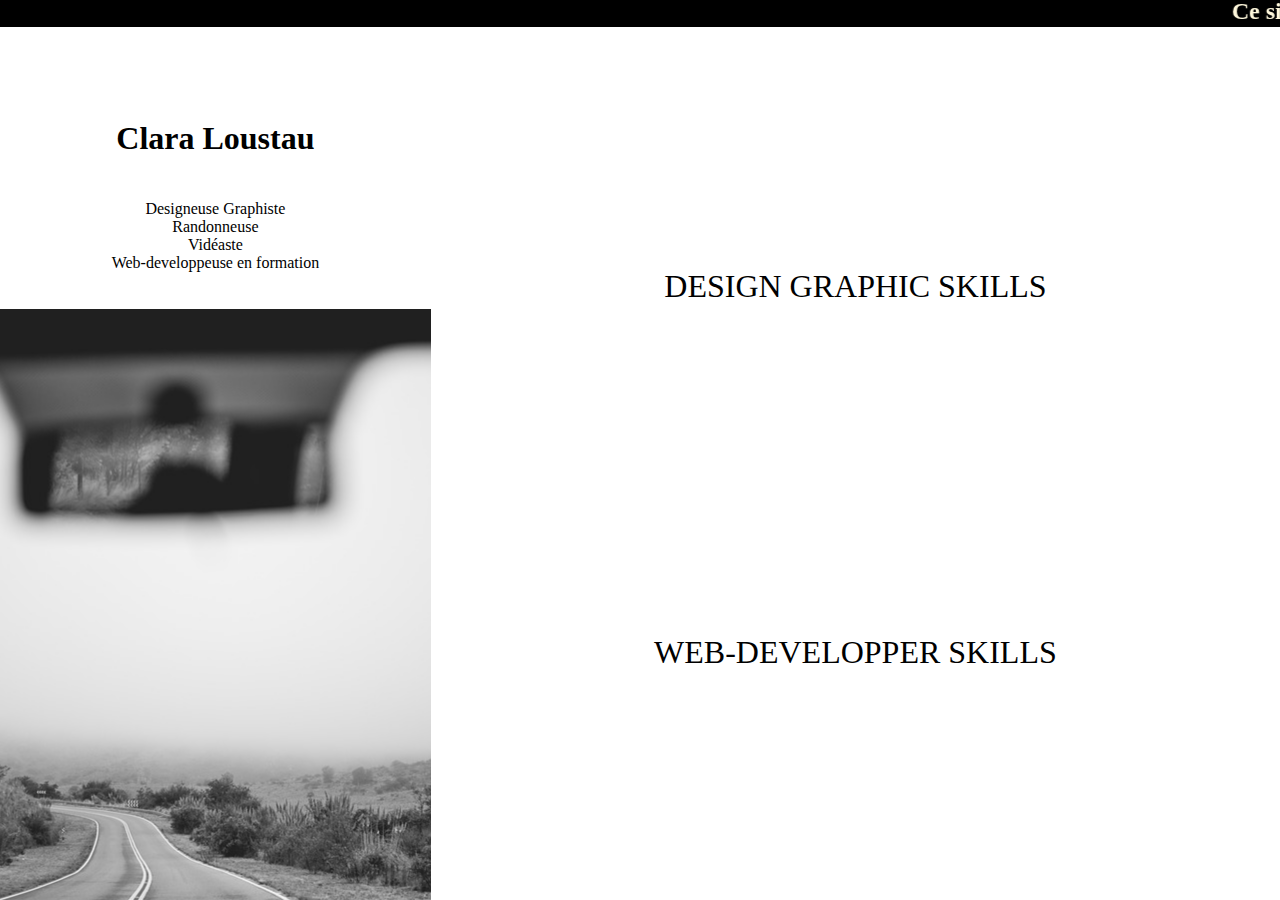
<file: index.html>
<!DOCTYPE html>
<html lang="fr">
  <head>
    <meta charset="UTF-8" />
    <meta name="viewport" content="width=device-width, initial-scale=1.0" />
    <link rel="stylesheet" href="accueil.css" />
    <link rel="stylesheet" href="fontello.css" />
    <title>Accueil</title>
  </head>
  <body>

    <div class="grid-container">
    <header>
        <h2><marquee>Ce site est le résultat à un exercice de ma formation à l'école Simplon. </marquee></h2>
    </header>
    <main>
<h1>Clara Loustau</h1>
<p>Designeuse Graphiste <br>
  Randonneuse <br>
  Vidéaste <br>
  Web-developpeuse en formation</p>
    </main>
    <section class="truc">
      <div class="dg"> <a href="#">DESIGN GRAPHIC SKILLS</a> </div>
    </section>
    <section class="bidule">
      <div class="wd"> <a href="./semestres.html">WEB-DEVELOPPER SKILLS</a> </div>
    </section>
    
    <section class="machin">
    </section>
  </div>
    
      
    </div>
 
  </body>
</html>
</file>
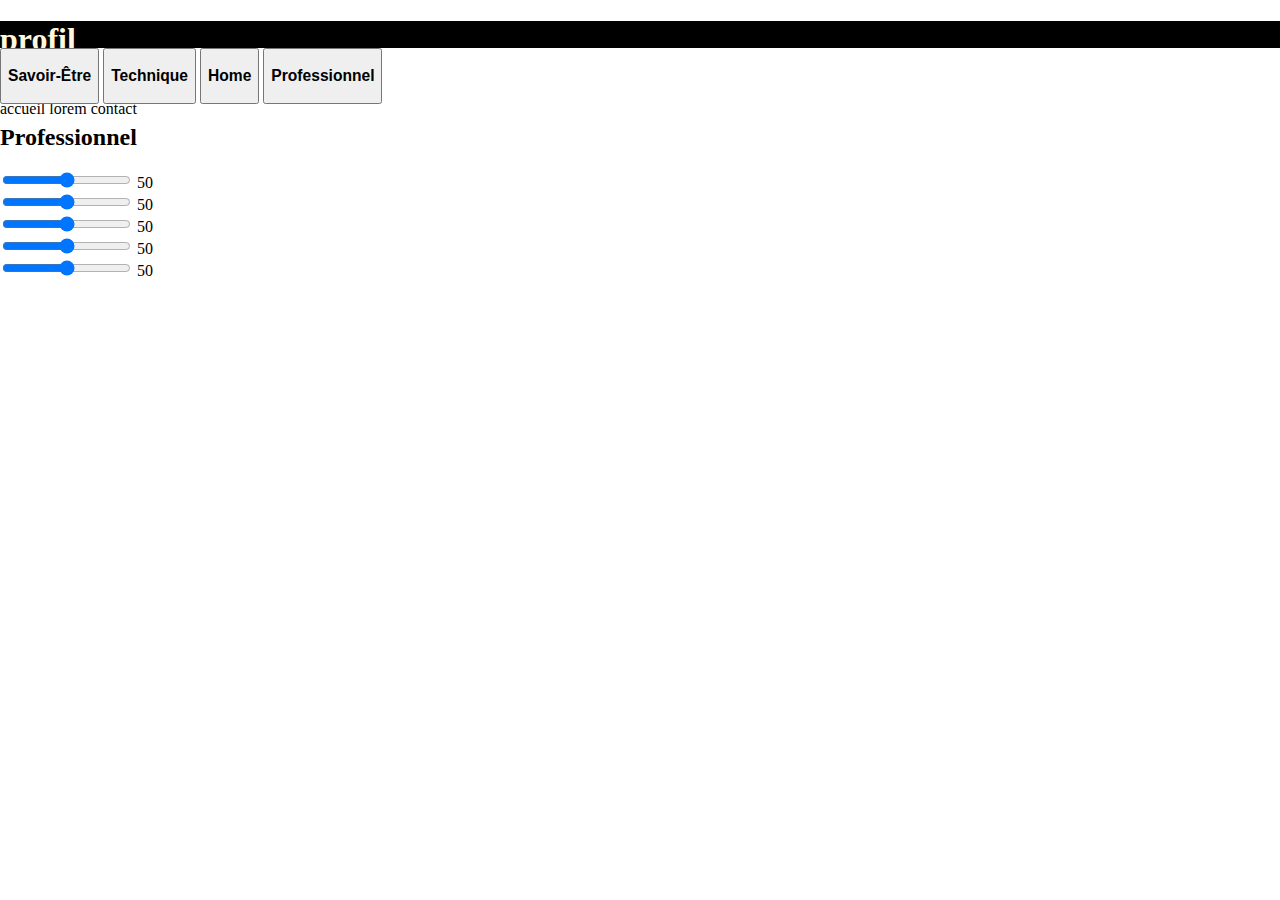
<file: professionnel.html>
<!DOCTYPE html>
<html lang="en">
  <head>
    <meta charset="UTF-8" />
    <meta name="viewport" content="width=device-width, initial-scale=1.0" />
    <link rel="stylesheet" href="accueil.css" />
    <link rel="stylesheet" href="fontello.css" />
    <title>Professionnel</title>
  </head>
  <body>
    <header>
      <div class="contenedor">
        <h1>profil</h1>
        <input type="checkbox" id="menu-bar" />
        <label class="icon-menu" for="menu-bar"></label>
        <nav class="menu">
          <a href="">accueil</a>
          <a href="">lorem</a>
          <a href="">contact</a>
        </nav>
      </div>
    </header>

    <button type="button" class="collapsible">
      <h3><a href="./savoir.html">Savoir-Être</a></h3>
    </button>

    <button type="button" class="collapsible">
      <h3><a href="./technique.html">Technique</a></h3>
    </button>

    <button type="button" class="collapsible_left">
      <h3><a href="index.html">Home</a></h3>
    </button>

    <button type="button" class="collapsible_left">
      <h3><a href="./professionnel.html">Professionnel</a></h3>
    </button>

    <div class="content">
 
      <h2>Professionnel</h2>


      <div class="range-wrap">
        <input type="range" class="range">
        <output class="bubble"></output>
      </div>

      <div class="range-wrap">
        <input type="range" class="range">
        <output class="bubble"></output>
      </div>

      <div class="range-wrap">
        <input type="range" class="range">
        <output class="bubble"></output>
      </div>

      <div class="range-wrap">  
        <input type="range" class="range">
        <output class="bubble"></output>
      </div>

      <div class="range-wrap">
        <input type="range" class="range">
        <output class="bubble"></output>
      </div>

    </div>

      <!-- <progress max="100" value="80"></progress> <br>

      <progress max="100" value="80"></progress> <br>

      <progress max="100" value="80"></progress> <br>

      <progress max="100" value="80"></progress> <br>
    </div> -->

    <script>const allRanges = document.querySelectorAll(".range-wrap");
      allRanges.forEach(wrap => {
        const range = wrap.querySelector(".range");
        const bubble = wrap.querySelector(".bubble");
      
        range.addEventListener("input", () => {
          setBubble(range, bubble);
        });
        setBubble(range, bubble);
      });
      
      function setBubble(range, bubble) {
        const val = range.value;
        const min = range.min ? range.min : 0;
        const max = range.max ? range.max : 100;
        const newVal = Number(((val - min) * 100) / (max - min));
        bubble.innerHTML = val;
      
        // Sorta magic numbers based on size of the native UI thumb
        bubble.style.left = `calc(${newVal}% + (${8 - newVal * 0.15}px))`;
      }
      </script>
  </body>
</html>
</file>
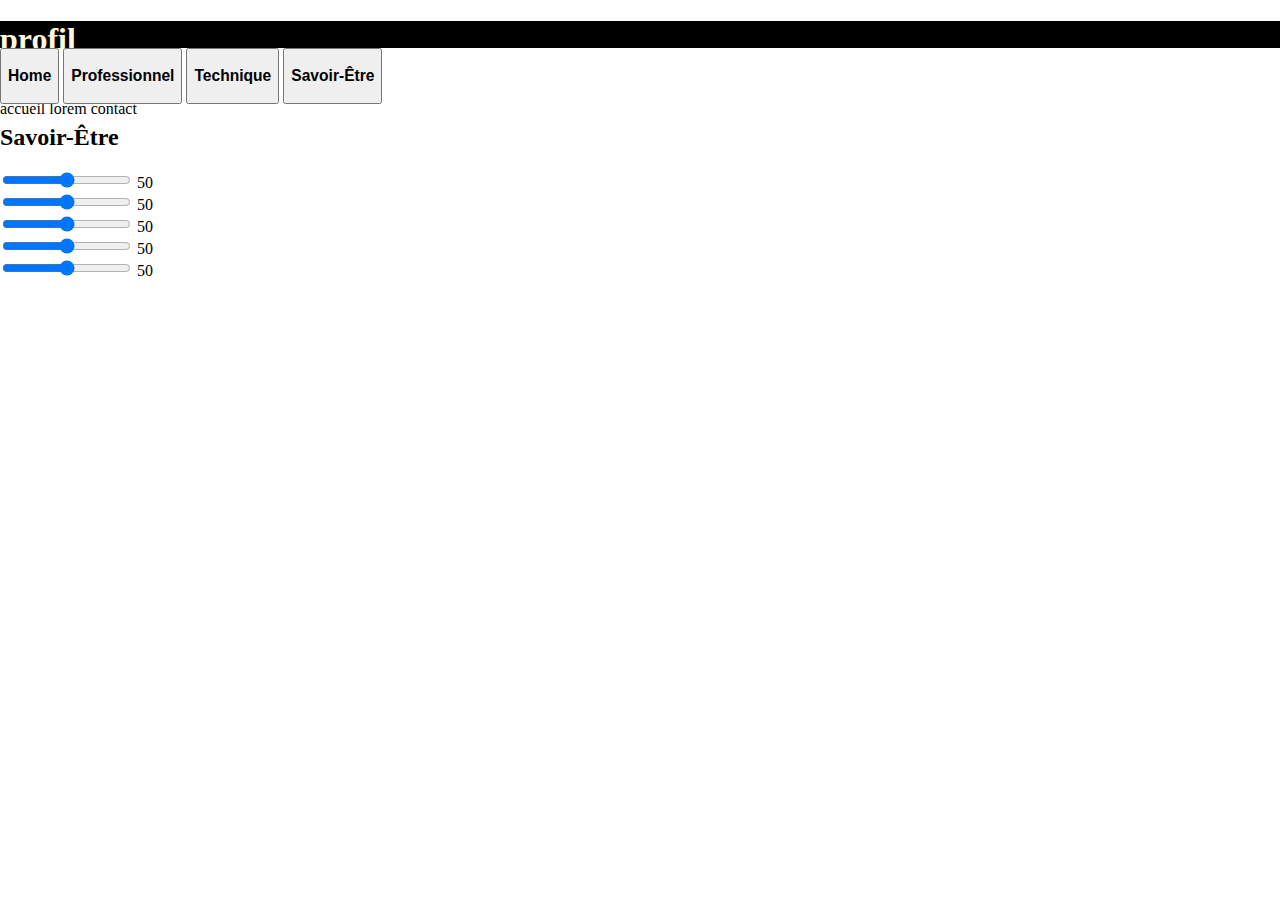
<file: savoir.html>
<!DOCTYPE html>
<html lang="en">
  <head>
    <meta charset="UTF-8" />
    <meta name="viewport" content="width=device-width, initial-scale=1.0" />
    <link rel="stylesheet" href="accueil.css" />
    <link rel="stylesheet" href="fontello.css" />
    <title>Document</title>
  </head>
  <body>
    <header>
      <div class="contenedor">
        <h1>profil</h1>
        <input type="checkbox" id="menu-bar" />
        <label class="icon-menu" for="menu-bar"></label>
        <nav class="menu">
          <a href="">accueil</a>
          <a href="">lorem</a>
          <a href="">contact</a>
        </nav>
      </div>
    </header>

   

    <button type="button" class="collapsible_left">
      <h3><a href="index.html">Home</a></h3>
    </button>

    <button type="button" class="collapsible_left">
      <h3><a href="./professionnel.html">Professionnel</a></h3>
    </button>

    <button type="button" class="collapsible_left">
      <h3><a href="./technique.html">Technique</a></h3>
    </button>

    <button type="button" class="collapsible_left">
      <h3><a href="./savoir.html">Savoir-Être</a></h3>
    </button>
  
      <div class="content">
 
        <h2>Savoir-Être</h2>
  
  
        <div class="range-wrap">
          <input type="range" class="range">
          <output class="bubble"></output>
        </div>
  
        <div class="range-wrap">
          <input type="range" class="range">
          <output class="bubble"></output>
        </div>
  
        <div class="range-wrap">
          <input type="range" class="range">
          <output class="bubble"></output>
        </div>
  
        <div class="range-wrap">  
          <input type="range" class="range">
          <output class="bubble"></output>
        </div>
  
        <div class="range-wrap">
          <input type="range" class="range">
          <output class="bubble"></output>
        </div>
  
      </div>
  
    </div>
    <script>const allRanges = document.querySelectorAll(".range-wrap");
      allRanges.forEach(wrap => {
        const range = wrap.querySelector(".range");
        const bubble = wrap.querySelector(".bubble");
      
        range.addEventListener("input", () => {
          setBubble(range, bubble);
        });
        setBubble(range, bubble);
      });
      
      function setBubble(range, bubble) {
        const val = range.value;
        const min = range.min ? range.min : 0;
        const max = range.max ? range.max : 100;
        const newVal = Number(((val - min) * 100) / (max - min));
        bubble.innerHTML = val;
      
        // Sorta magic numbers based on size of the native UI thumb
        bubble.style.left = `calc(${newVal}% + (${8 - newVal * 0.15}px))`;
      }
      </script>
  </body>
</html>
</file>
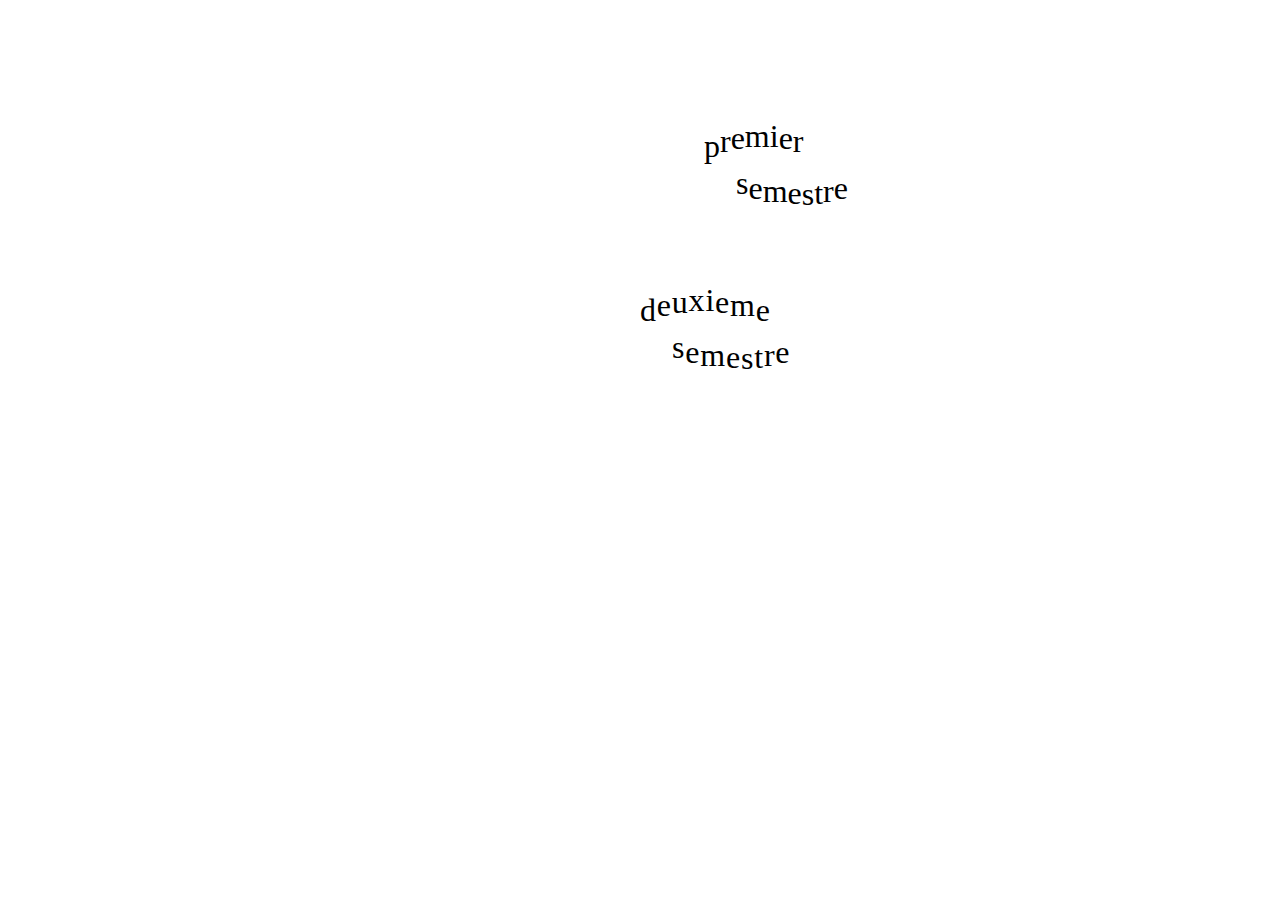
<file: semestres.html>
<!DOCTYPE html>
<html lang="en">
<head>
    <meta charset="UTF-8">
    <meta name="viewport" content="width=device-width, initial-scale=1.0">
    <link rel="stylesheet" href="./accueil.css">
    <link rel="stylesheet" href="./semestres.css">
    <title>Document</title>
</head>
<body>
    <section>
    <div id="machinessensibles">
        <div id="machines">
          <a href="./wd.html"><span>p</span><span>r</span><span>e</span><span>m</span><span>i</span><span>e</span><span>r</span>
        </div>
        <div id="sensibles">
          <span>s</span><span>e</span><span>m</span><span>e</span><span>s</span><span>t</span><span>r</span><span>e</span>
        </a></div></div>


        <div id="machinessensibles2">
            <div id="machines">
              <a href=""><span>d</span><span>e</span><span>u</span><span>x</span><span>i</span><span>e</span><span>m</span><span>e</span>
            </div>
            <div id="sensibles">
              <span>s</span><span>e</span><span>m</span><span>e</span><span>s</span><span>t</span><span>r</span><span>e</span>
            </a></div></div>
        </section>
</body>
</html>
</file>
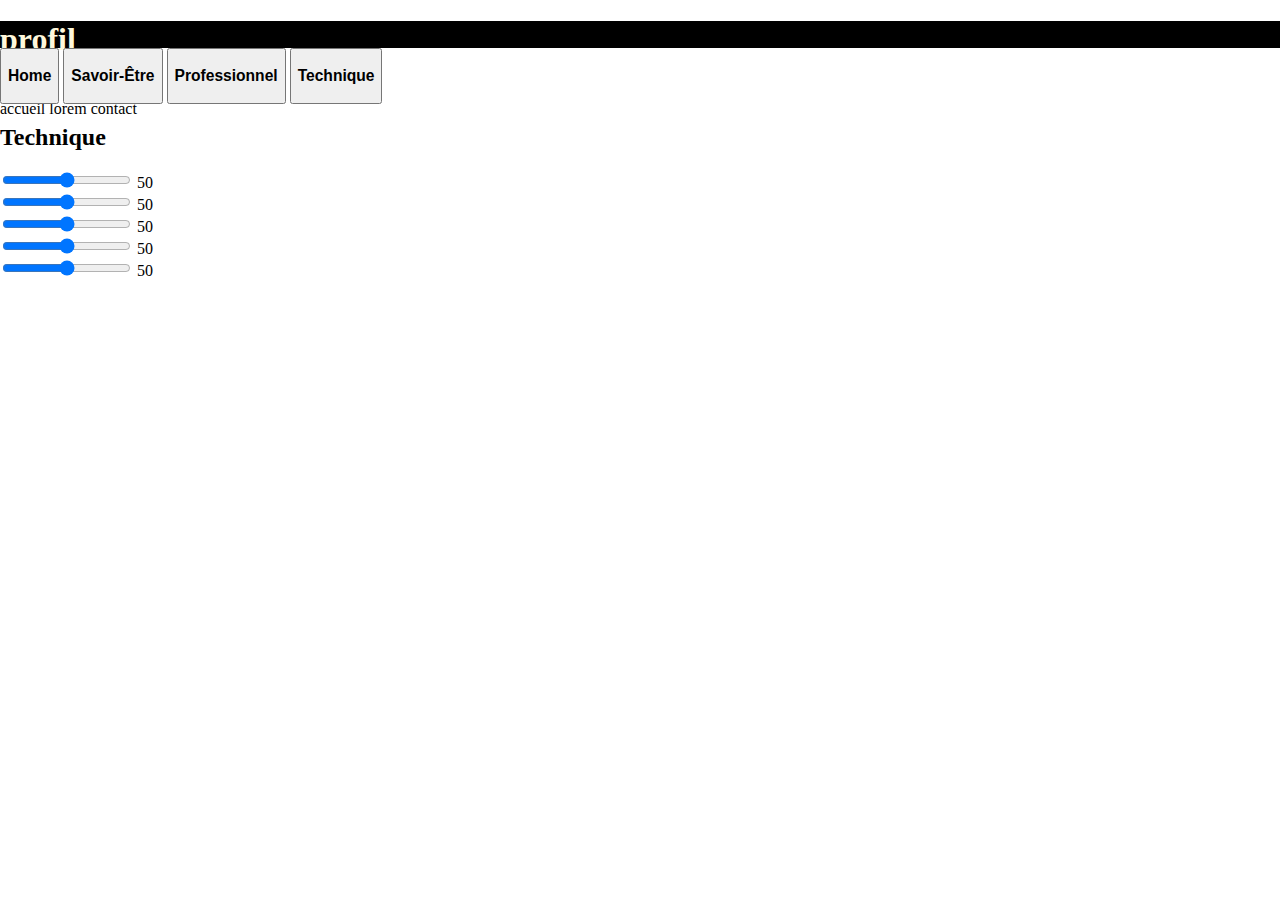
<file: technique.html>
<!DOCTYPE html>
<html lang="en">
  <head>
    <meta charset="UTF-8" />
    <meta name="viewport" content="width=device-width, initial-scale=1.0" />
    <link rel="stylesheet" href="accueil.css" />
    <link rel="stylesheet" href="fontello.css" />
    <title>Document</title>
  </head>
  <body>
    <header>
      <div class="contenedor">
        <h1>profil</h1>
        <input type="checkbox" id="menu-bar" />
        <label class="icon-menu" for="menu-bar"></label>
        <nav class="menu">
          <a href="">accueil</a>
          <a href="">lorem</a>
          <a href="">contact</a>
        </nav>
      </div>
    </header>

    

    <button type="button" class="collapsible_left">
      <h3><a href="index.html">Home</a></h3>
    </button>

    <button type="button" class="collapsible">
      <h3><a href="./savoir.html">Savoir-Être</a></h3>
    </button>

    <button type="button" class="collapsible_left">
      <h3><a href="./professionnel.html">Professionnel</a></h3>
    </button>

    <button type="button" class="collapsible_left">
      <h3><a href="./technique.html">Technique</a></h3>
    </button>

    <div class="content">
      <h2>Technique</h2>
 
  
        <div class="range-wrap">
          <input type="range" class="range">
          <output class="bubble"></output>
        </div>
  
        <div class="range-wrap">
          <input type="range" class="range">
          <output class="bubble"></output>
        </div>
  
        <div class="range-wrap">
          <input type="range" class="range">
          <output class="bubble"></output>
        </div>
  
        <div class="range-wrap">  
          <input type="range" class="range">
          <output class="bubble"></output>
        </div>
  
        <div class="range-wrap">
          <input type="range" class="range">
          <output class="bubble"></output>
        </div>
    </div>
    <script>const allRanges = document.querySelectorAll(".range-wrap");
      allRanges.forEach(wrap => {
        const range = wrap.querySelector(".range");
        const bubble = wrap.querySelector(".bubble");
      
        range.addEventListener("input", () => {
          setBubble(range, bubble);
        });
        setBubble(range, bubble);
      });
      
      function setBubble(range, bubble) {
        const val = range.value;
        const min = range.min ? range.min : 0;
        const max = range.max ? range.max : 100;
        const newVal = Number(((val - min) * 100) / (max - min));
        bubble.innerHTML = val;
      
        // Sorta magic numbers based on size of the native UI thumb
        bubble.style.left = `calc(${newVal}% + (${8 - newVal * 0.15}px))`;
      }
      </script>
  </body>
</html>
</file>
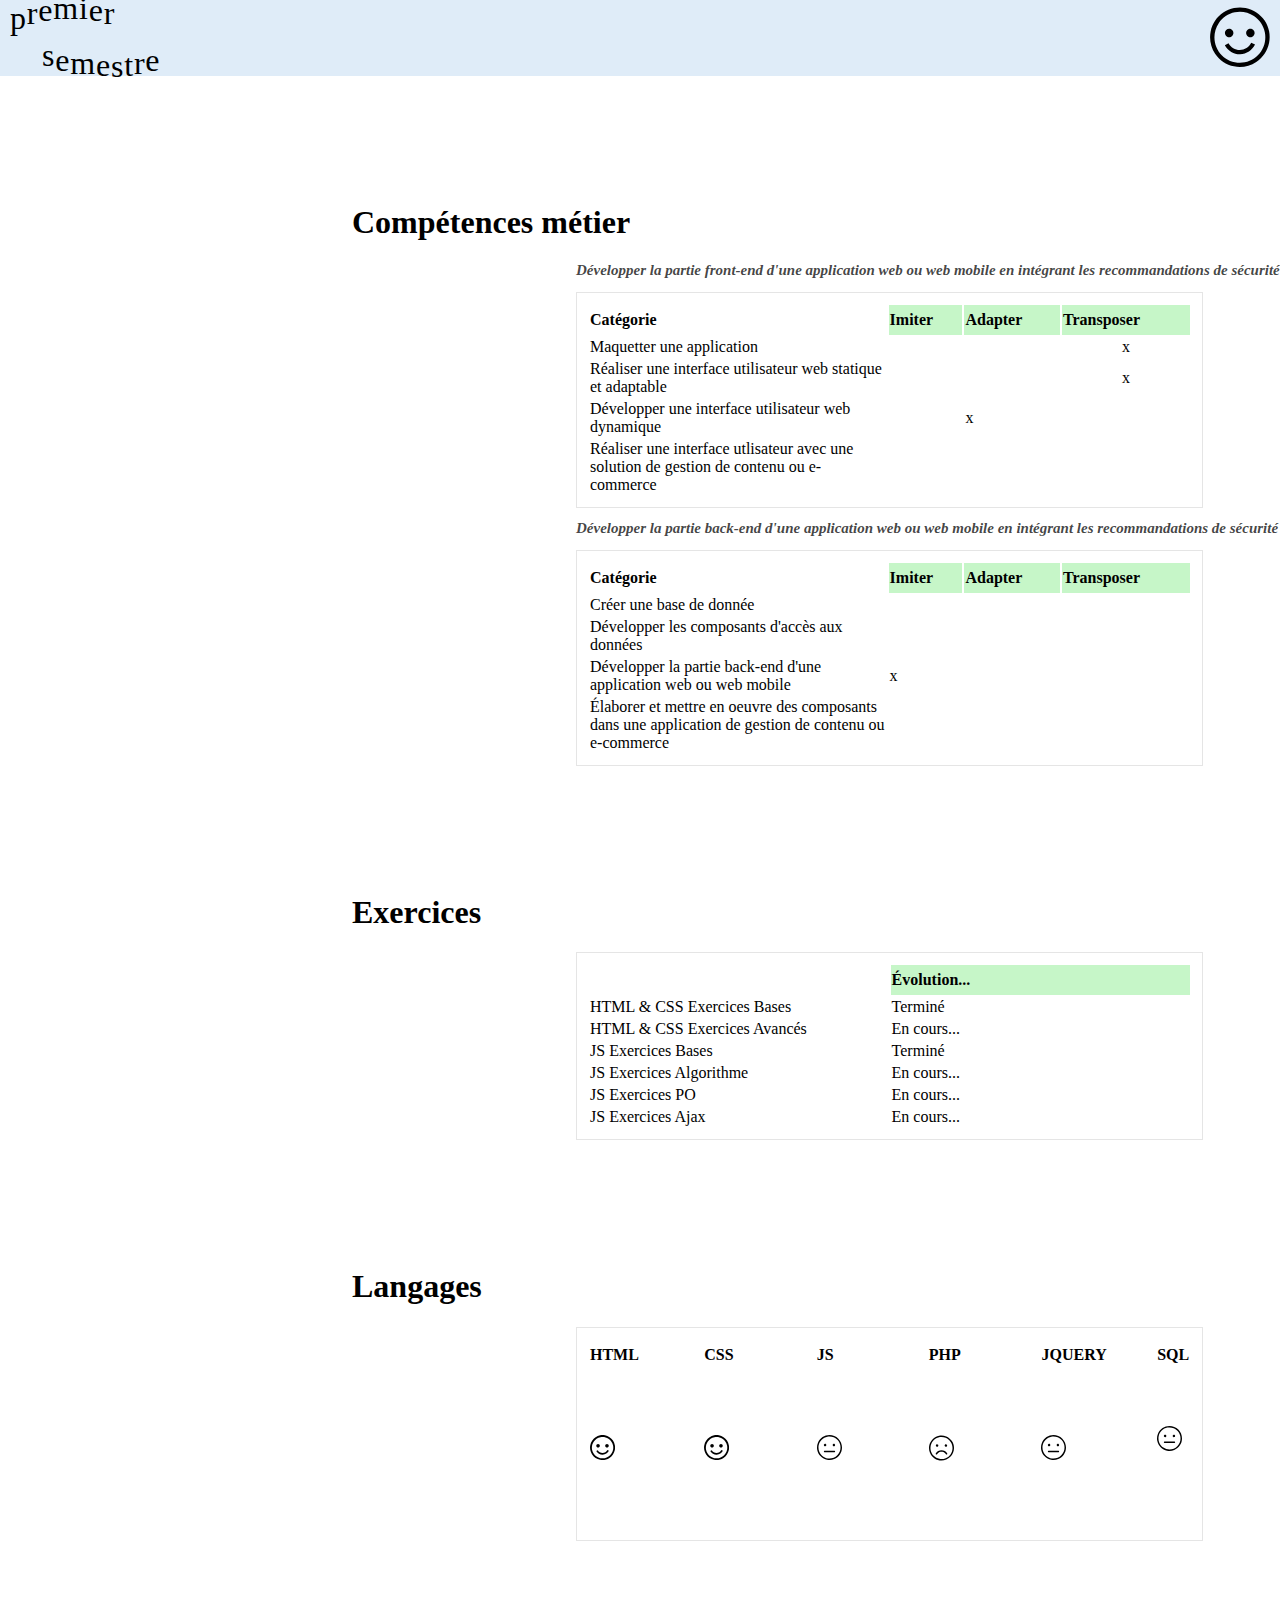
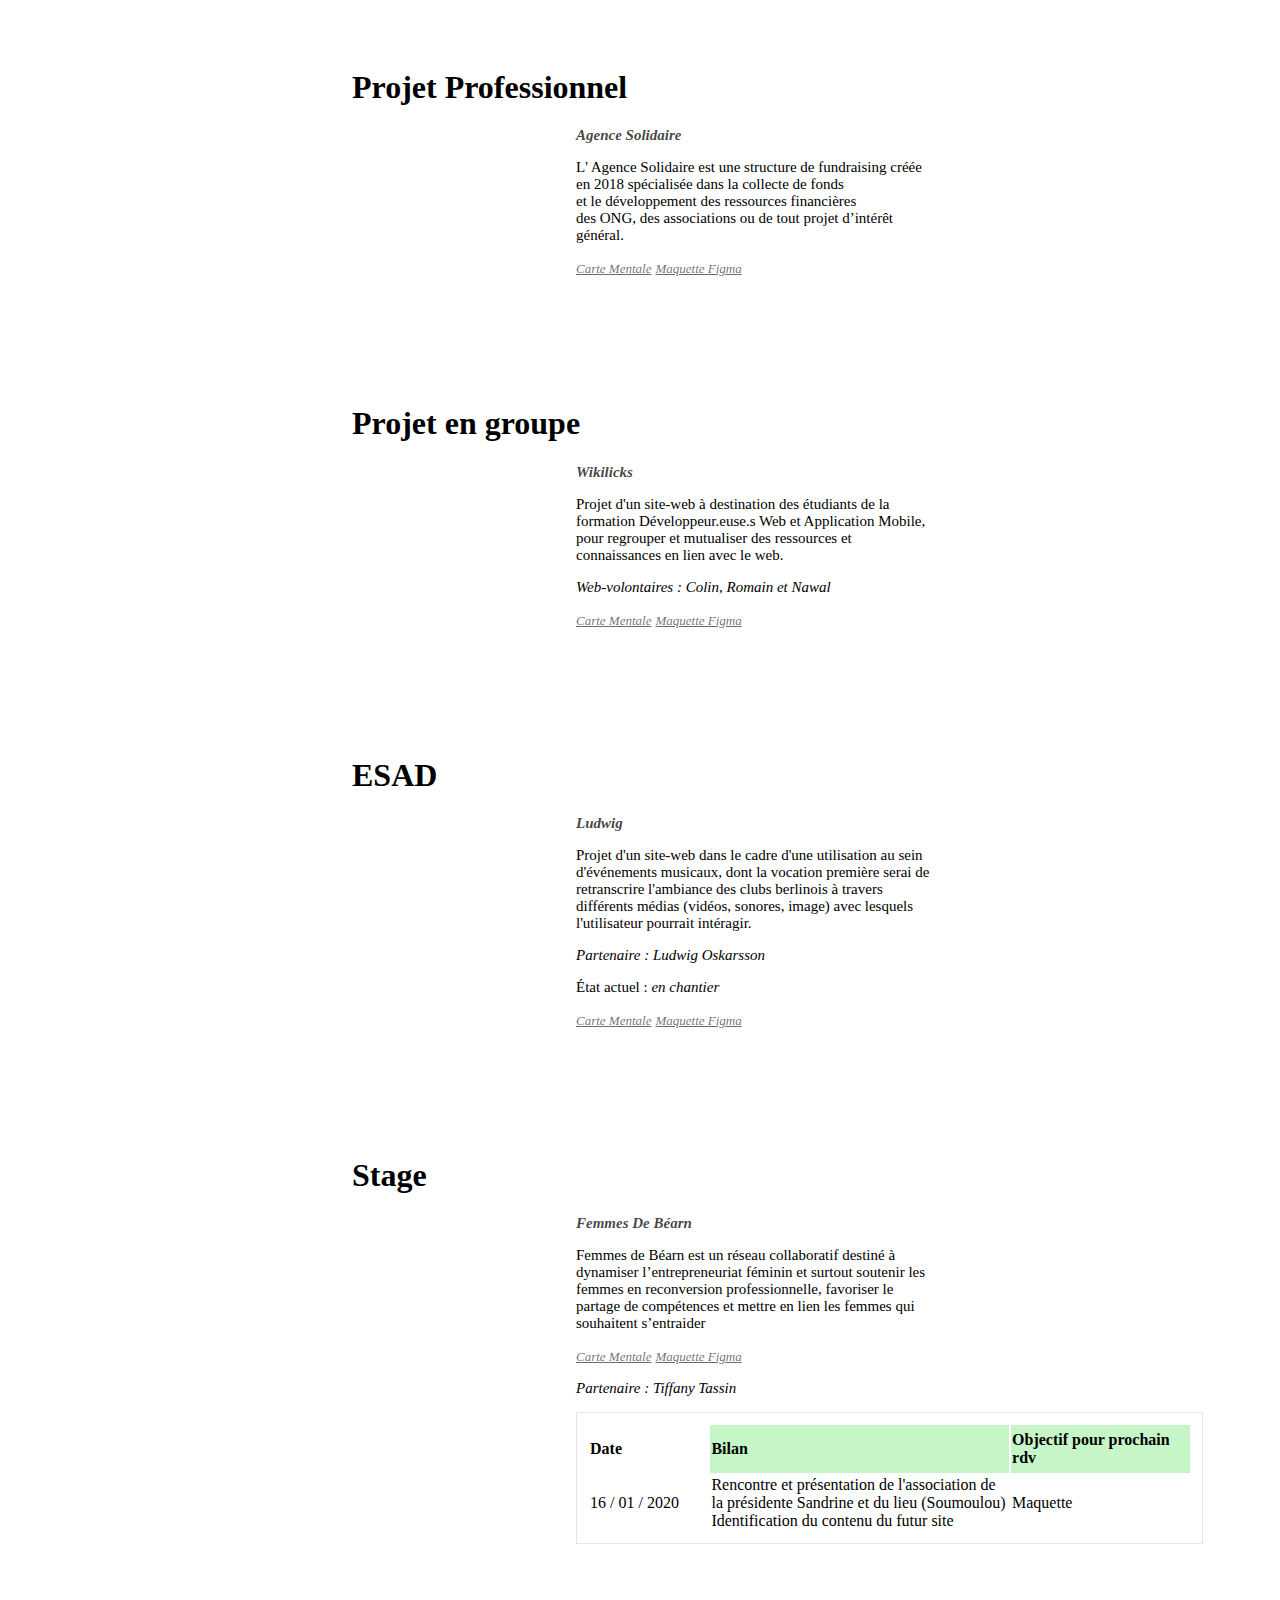
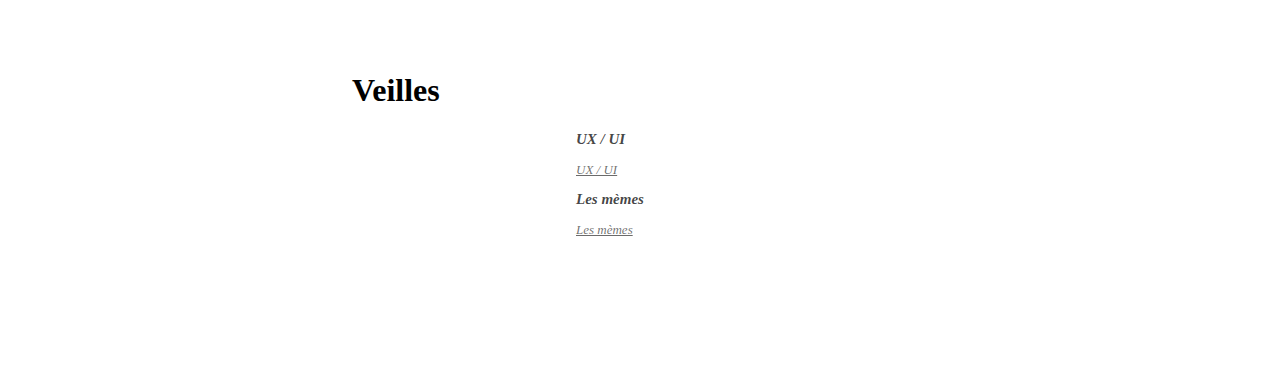
<file: wd.html>
<!DOCTYPE html>
<html lang="en">
  <head>
    <meta charset="UTF-8" />
    <meta name="viewport" content="width=device-width, initial-scale=1.0" />
    <link rel="stylesheet" href="./wd.css" />
    <title>Document</title>
  </head>
  <body>
    <header>
      <div id="machinessensibles">
        <div id="machines">
          <span>p</span><span>r</span><span>e</span><span>m</span><span>i</span
          ><span>e</span><span>r</span>
        </div>
        <div id="sensibles">
          <span>s</span><span>e</span><span>m</span><span>e</span><span>s</span
          ><span>t</span><span>r</span><span>e</span>
        </div>
      </div>

      <svg
        id="smiley"
        width="60"
        height="130"
        viewBox="0 0 130 130"
        fill="none"
        xmlns="http://www.w3.org/2000/svg"
      >
        <path
          fill-rule="evenodd"
          clip-rule="evenodd"
          d="M28.7695 12.0293C35.7896 7.2548 43.6856 3.91752 52.0021 2.20997C60.3185 0.502419 68.8907 0.458387 77.2242 2.08042C85.5577 3.70244 93.4876 6.95843 100.556 11.6606C107.625 16.3627 113.693 22.4179 118.41 29.4769C123.127 36.5359 126.4 44.4589 128.039 52.789C129.679 61.1191 129.652 69.6914 127.962 78.0114C126.272 86.3314 122.951 94.2344 118.192 101.265C113.432 108.295 107.327 114.313 100.23 118.972C86.0484 128.449 68.6828 131.905 51.9535 128.579C35.2241 125.253 20.5012 115.417 11.0238 101.235C1.54634 87.0539 -1.90938 69.6883 1.41686 52.959C4.74309 36.2296 14.5788 21.5068 28.7603 12.0293H28.7695ZM33.8777 111.337C39.8961 115.404 46.6588 118.241 53.7772 119.685C60.8955 121.13 68.2292 121.153 75.3566 119.754C82.4841 118.355 89.2648 115.562 95.3092 111.534C101.353 107.506 106.542 102.323 110.577 96.2835C114.612 90.2439 117.414 83.4664 118.821 76.3405C120.228 69.2147 120.213 61.881 118.777 54.761C117.34 47.641 114.511 40.875 110.452 34.8519C106.392 28.8287 101.182 23.6673 95.1216 19.6641C82.9642 11.634 68.1222 8.74355 53.8399 11.6246C39.5576 14.5055 26.9967 22.9237 18.9029 35.0388C10.8092 47.1539 7.84095 61.9805 10.647 76.2778C13.4531 90.575 21.8052 103.18 33.8777 111.337V111.337ZM50.7184 56.313C50.7184 58.7497 49.7504 61.0866 48.0274 62.8096C46.3044 64.5326 43.9676 65.5005 41.5309 65.5005C39.0942 65.5005 36.7573 64.5326 35.0343 62.8096C33.3114 61.0866 32.3434 58.7497 32.3434 56.313C32.3434 53.8764 33.3114 51.5395 35.0343 49.8165C36.7573 48.0935 39.0942 47.1255 41.5309 47.1255C43.9676 47.1255 46.3044 48.0935 48.0274 49.8165C49.7504 51.5395 50.7184 53.8764 50.7184 56.313V56.313ZM96.6559 56.313C96.6559 58.7497 95.6879 61.0866 93.9649 62.8096C92.2419 64.5326 89.9051 65.5005 87.4684 65.5005C85.0317 65.5005 82.6948 64.5326 80.9719 62.8096C79.2489 61.0866 78.2809 58.7497 78.2809 56.313C78.2809 53.8764 79.2489 51.5395 80.9719 49.8165C82.6948 48.0935 85.0317 47.1255 87.4684 47.1255C89.9051 47.1255 92.2419 48.0935 93.9649 49.8165C95.6879 51.5395 96.6559 53.8764 96.6559 56.313ZM64.4996 93.063C59.5072 93.0753 54.6052 91.7313 50.3171 89.1746C46.029 86.6179 42.5158 82.9446 40.1528 78.5468L32.1596 82.9568C35.3766 88.91 40.1748 93.8594 46.0253 97.2595C51.8759 100.66 58.5516 102.378 65.3167 102.226C72.0818 102.074 78.6735 100.057 84.3654 96.3979C90.0573 92.7384 94.6283 87.5785 97.5746 81.4868L89.3059 77.5362C87.0459 82.1922 83.5207 86.1178 79.1337 88.8638C74.7467 91.6097 69.6752 93.065 64.4996 93.063V93.063Z"
          fill="black"
        />
      </svg>
    </header>

    <main>
      <section>
        <h1>Compétences métier</h1>
        <h2>
          Développer la partie front-end d'une application web ou web mobile en
          intégrant les recommandations de sécurité
        </h2>
        <table>
          <tr>
            <th>Catégorie</th>
            <th>Imiter</th>
            <th>Adapter</th>
            <th>Transposer</th>
          </tr>

          <tr>
            <td>Maquetter une application</td>
            <td></td>
            <td></td>
            <td>x</td>
          </tr>

          <tr>
            <td>
              Réaliser une interface utilisateur web statique et adaptable
            </td>
            <td></td>
            <td></td>
            <td>x</td>
          </tr>

          <tr>
            <td>Développer une interface utilisateur web dynamique</td>
            <td></td>
            <td>x</td>
            <td></td>
          </tr>

          <tr>
            <td>
              Réaliser une interface utlisateur avec une solution de gestion de
              contenu ou e-commerce
            </td>
            <td></td>
            <td></td>
            <td></td>
          </tr>
        </table>
        <h2>
          Développer la partie back-end d'une application web ou web mobile en
          intégrant les recommandations de sécurité
        </h2>
        <table>
          <tr>
            <th>Catégorie</th>
            <th>Imiter</th>
            <th>Adapter</th>
            <th>Transposer</th>
          </tr>

          <tr>
            <td>Créer une base de donnée</td>
            <td></td>
            <td></td>
            <td></td>
          </tr>
          <tr>
            <td>Développer les composants d'accès aux données</td>
            <td></td>
            <td></td>
            <td></td>
          </tr>
          <tr>
            <td>
              Développer la partie back-end d'une application web ou web mobile
            </td>
            <td> x </td>
            <td></td>
            <td></td>
          </tr>
          <tr>
            <td>
              Élaborer et mettre en oeuvre des composants dans une application
              de gestion de contenu ou e-commerce
            </td>
            <td></td>
            <td></td>
            <td></td>
          </tr>
        </table>
      </section>

      <section>
        <h1>Exercices</h1>

        <table>
          <tr>
            <th></th>
            <th>Évolution...</th>
          </tr>
          <tr>
            <td>HTML & CSS Exercices Bases</td>
            <td>Terminé</td>
          </tr>
          <tr>
            <td>HTML & CSS Exercices Avancés</td>
            <td>En cours...</td>
          </tr>
          <tr>
            <td>JS Exercices Bases</td>
            <td>Terminé</td>
          </tr>
          <tr>
            <td>JS Exercices Algorithme</td>
            <td>En cours...</td>
          </tr>
          <tr>
            <td>JS Exercices PO</td>
            <td>En cours...</td>
          </tr>
          <tr>
            <td>JS Exercices Ajax</td>
            <td>En cours...</td>
          </tr>
        </table>
      </section>
      <section>
        <h1>Langages</h1>
        <table>
          <tr id="langages">
            <th>HTML</th>
            <th>CSS</th>
            <th>JS</th>
            <th>PHP</th>
            <th>JQUERY</th>
            <th>SQL</th>
          </tr>
          <tr id="langages">
            <th>
              <svg
                width="25"
                height="139"
                viewBox="0 0 138 139"
                fill="none"
                xmlns="http://www.w3.org/2000/svg"
              >
                <path
                  fill-rule="evenodd"
                  clip-rule="evenodd"
                  d="M30.8065 12.8226C38.3269 7.70793 46.7856 4.13285 55.6946 2.30362C64.6036 0.474391 73.7867 0.427221 82.714 2.16483C91.6413 3.90244 100.136 7.39044 107.709 12.4276C115.281 17.4648 121.782 23.9515 126.835 31.5135C131.888 39.0755 135.393 47.5631 137.15 56.4868C138.906 65.4105 138.878 74.5936 137.068 83.5064C135.257 92.4192 131.7 100.885 126.601 108.416C121.502 115.948 114.962 122.395 107.359 127.386C92.1669 137.538 73.564 141.24 55.6425 137.677C37.7211 134.114 21.9491 123.577 11.7964 108.385C1.64357 93.1932 -2.05839 74.5903 1.50486 56.6688C5.06811 38.7474 15.6047 22.9754 30.7967 12.8226H30.8065ZM36.2788 119.207C42.726 123.563 49.9706 126.602 57.5962 128.15C65.2218 129.697 73.078 129.722 80.7134 128.224C88.3487 126.725 95.6126 123.732 102.088 119.417C108.563 115.103 114.121 109.551 118.443 103.081C122.766 96.6105 125.767 89.3501 127.274 81.7165C128.782 74.0829 128.766 66.2266 127.227 58.5993C125.689 50.9719 122.658 43.7238 118.309 37.2715C113.96 30.8192 108.379 25.2899 101.887 21.0015C88.863 12.3992 72.9634 9.30276 57.6634 12.3891C42.3633 15.4753 28.9074 24.4933 20.2369 37.4717C11.5665 50.4501 8.38671 66.3333 11.3927 81.6492C14.3987 96.9652 23.346 110.468 36.2788 119.207V119.207ZM54.3195 60.2619C54.3195 62.8722 53.2825 65.3756 51.4368 67.2214C49.591 69.0671 47.0876 70.1041 44.4773 70.1041C41.867 70.1041 39.3636 69.0671 37.5178 67.2214C35.6721 65.3756 34.6351 62.8722 34.6351 60.2619C34.6351 57.6516 35.6721 55.1482 37.5178 53.3024C39.3636 51.4567 41.867 50.4197 44.4773 50.4197C47.0876 50.4197 49.591 51.4567 51.4368 53.3024C53.2825 55.1482 54.3195 57.6516 54.3195 60.2619V60.2619ZM103.53 60.2619C103.53 62.8722 102.493 65.3756 100.648 67.2214C98.8019 69.0671 96.2985 70.1041 93.6882 70.1041C91.0778 70.1041 88.5745 69.0671 86.7287 67.2214C84.8829 65.3756 83.846 62.8722 83.846 60.2619C83.846 57.6516 84.8829 55.1482 86.7287 53.3024C88.5745 51.4567 91.0778 50.4197 93.6882 50.4197C96.2985 50.4197 98.8019 51.4567 100.648 53.3024C102.493 55.1482 103.53 57.6516 103.53 60.2619ZM69.0827 99.6306C63.7346 99.6437 58.4833 98.2039 53.8896 95.4651C49.2959 92.7262 45.5324 88.7911 43.001 84.08L34.4383 88.8042C37.8845 95.1816 43.0246 100.484 49.292 104.126C55.5594 107.768 62.7108 109.61 69.958 109.447C77.2051 109.284 84.2666 107.123 90.3641 103.203C96.4616 99.2829 101.358 93.7552 104.515 87.2295L95.6566 82.9973C93.2356 87.9851 89.4591 92.1905 84.7595 95.1321C80.0599 98.0737 74.627 99.6327 69.0827 99.6306V99.6306Z"
                  fill="black"
                />
              </svg>
            </th>
            <th>
              <svg
                width="25"
                height="139"
                viewBox="0 0 138 139"
                fill="none"
                xmlns="http://www.w3.org/2000/svg"
              >
                <path
                  fill-rule="evenodd"
                  clip-rule="evenodd"
                  d="M30.8065 12.8226C38.3269 7.70793 46.7856 4.13285 55.6946 2.30362C64.6036 0.474391 73.7867 0.427221 82.714 2.16483C91.6413 3.90244 100.136 7.39044 107.709 12.4276C115.281 17.4648 121.782 23.9515 126.835 31.5135C131.888 39.0755 135.393 47.5631 137.15 56.4868C138.906 65.4105 138.878 74.5936 137.068 83.5064C135.257 92.4192 131.7 100.885 126.601 108.416C121.502 115.948 114.962 122.395 107.359 127.386C92.1669 137.538 73.564 141.24 55.6425 137.677C37.7211 134.114 21.9491 123.577 11.7964 108.385C1.64357 93.1932 -2.05839 74.5903 1.50486 56.6688C5.06811 38.7474 15.6047 22.9754 30.7967 12.8226H30.8065ZM36.2788 119.207C42.726 123.563 49.9706 126.602 57.5962 128.15C65.2218 129.697 73.078 129.722 80.7134 128.224C88.3487 126.725 95.6126 123.732 102.088 119.417C108.563 115.103 114.121 109.551 118.443 103.081C122.766 96.6105 125.767 89.3501 127.274 81.7165C128.782 74.0829 128.766 66.2266 127.227 58.5993C125.689 50.9719 122.658 43.7238 118.309 37.2715C113.96 30.8192 108.379 25.2899 101.887 21.0015C88.863 12.3992 72.9634 9.30276 57.6634 12.3891C42.3633 15.4753 28.9074 24.4933 20.2369 37.4717C11.5665 50.4501 8.38671 66.3333 11.3927 81.6492C14.3987 96.9652 23.346 110.468 36.2788 119.207V119.207ZM54.3195 60.2619C54.3195 62.8722 53.2825 65.3756 51.4368 67.2214C49.591 69.0671 47.0876 70.1041 44.4773 70.1041C41.867 70.1041 39.3636 69.0671 37.5178 67.2214C35.6721 65.3756 34.6351 62.8722 34.6351 60.2619C34.6351 57.6516 35.6721 55.1482 37.5178 53.3024C39.3636 51.4567 41.867 50.4197 44.4773 50.4197C47.0876 50.4197 49.591 51.4567 51.4368 53.3024C53.2825 55.1482 54.3195 57.6516 54.3195 60.2619V60.2619ZM103.53 60.2619C103.53 62.8722 102.493 65.3756 100.648 67.2214C98.8019 69.0671 96.2985 70.1041 93.6882 70.1041C91.0778 70.1041 88.5745 69.0671 86.7287 67.2214C84.8829 65.3756 83.846 62.8722 83.846 60.2619C83.846 57.6516 84.8829 55.1482 86.7287 53.3024C88.5745 51.4567 91.0778 50.4197 93.6882 50.4197C96.2985 50.4197 98.8019 51.4567 100.648 53.3024C102.493 55.1482 103.53 57.6516 103.53 60.2619ZM69.0827 99.6306C63.7346 99.6437 58.4833 98.2039 53.8896 95.4651C49.2959 92.7262 45.5324 88.7911 43.001 84.08L34.4383 88.8042C37.8845 95.1816 43.0246 100.484 49.292 104.126C55.5594 107.768 62.7108 109.61 69.958 109.447C77.2051 109.284 84.2666 107.123 90.3641 103.203C96.4616 99.2829 101.358 93.7552 104.515 87.2295L95.6566 82.9973C93.2356 87.9851 89.4591 92.1905 84.7595 95.1321C80.0599 98.0737 74.627 99.6327 69.0827 99.6306V99.6306Z"
                  fill="black"
                />
              </svg>
            </th>
            <th>
              <svg
                width="25"
                height="139"
                viewBox="0 0 139 139"
                fill="none"
                xmlns="http://www.w3.org/2000/svg"
              >
                <path
                  d="M69.5 0C55.7542 0 42.3171 4.0761 30.8879 11.7129C19.4587 19.3496 10.5507 30.204 5.2904 42.9035C0.0301121 55.603 -1.34622 69.5771 1.33545 83.0588C4.01713 96.5404 10.6364 108.924 20.3561 118.644C30.0759 128.364 42.4596 134.983 55.9412 137.665C69.4229 140.346 83.397 138.97 96.0965 133.71C108.796 128.449 119.65 119.541 127.287 108.112C134.924 96.6829 139 83.2458 139 69.5C138.979 51.0738 131.65 33.4083 118.621 20.379C105.592 7.3497 87.9262 0.0207396 69.5 0V0ZM69.5 130.824C57.3714 130.824 45.5151 127.227 35.4305 120.489C25.3459 113.75 17.4859 104.173 12.8445 92.9675C8.20304 81.7621 6.98863 69.432 9.35481 57.5364C11.721 45.6408 17.5615 34.714 26.1377 26.1377C34.714 17.5615 45.6408 11.721 57.5364 9.35478C69.432 6.9886 81.7621 8.20301 92.9675 12.8444C104.173 17.4859 113.75 25.3459 120.489 35.4305C127.227 45.5151 130.824 57.3713 130.824 69.5C130.805 85.7583 124.338 101.346 112.842 112.842C101.346 124.338 85.7584 130.805 69.5 130.824V130.824ZM100.843 91.3039C100.843 92.3882 100.412 93.428 99.6457 94.1947C98.879 94.9614 97.8392 95.3921 96.7549 95.3921H42.2451C41.1609 95.3921 40.121 94.9614 39.3543 94.1947C38.5876 93.428 38.1569 92.3882 38.1569 91.3039C38.1569 90.2196 38.5876 89.1798 39.3543 88.4131C40.121 87.6464 41.1609 87.2157 42.2451 87.2157H96.7549C97.8392 87.2157 98.879 87.6464 99.6457 88.4131C100.412 89.1798 100.843 90.2196 100.843 91.3039ZM38.1569 55.8725C38.1569 54.5249 38.5565 53.2075 39.3052 52.087C40.0539 50.9665 41.1181 50.0932 42.3631 49.5775C43.6082 49.0618 44.9782 48.9268 46.2999 49.1897C47.6216 49.4526 48.8357 50.1016 49.7886 51.0545C50.7416 52.0074 51.3905 53.2215 51.6534 54.5432C51.9163 55.865 51.7814 57.235 51.2657 58.48C50.75 59.7251 49.8766 60.7892 48.7561 61.5379C47.6356 62.2866 46.3182 62.6863 44.9706 62.6863C43.1641 62.6843 41.4322 61.9658 40.1548 60.6884C38.8774 59.411 38.1589 57.679 38.1569 55.8725V55.8725ZM100.843 55.8725C100.843 57.2202 100.444 58.5375 99.6948 59.658C98.9461 60.7786 97.882 61.6519 96.6369 62.1676C95.3919 62.6833 94.0219 62.8182 92.7001 62.5553C91.3784 62.2924 90.1643 61.6435 89.2114 60.6906C88.2585 59.7377 87.6095 58.5236 87.3466 57.2018C87.0837 55.8801 87.2186 54.5101 87.7344 53.265C88.2501 52.02 89.1234 50.9558 90.2439 50.2071C91.3644 49.4584 92.6818 49.0588 94.0294 49.0588C95.8359 49.0608 97.5679 49.7793 98.8453 51.0567C100.123 52.3341 100.841 54.066 100.843 55.8725V55.8725Z"
                  fill="black"
                />
              </svg>
            </th>
            <th>
              <svg
                width="25"
                height="140"
                viewBox="0 0 140 140"
                fill="none"
                xmlns="http://www.w3.org/2000/svg"
              >
                <path
                  d="M70 140C56.1553 140 42.6215 135.895 31.1101 128.203C19.5987 120.511 10.6266 109.579 5.32846 96.7878C0.0303287 83.997 -1.3559 69.9224 1.34506 56.3437C4.04603 42.765 10.7129 30.2922 20.5026 20.5026C30.2922 10.7129 42.765 4.04603 56.3437 1.34506C69.9224 -1.3559 83.997 0.0303287 96.7878 5.32846C109.579 10.6266 120.511 19.5987 128.203 31.1101C135.895 42.6215 140 56.1553 140 70C139.979 88.5587 132.597 106.351 119.474 119.474C106.351 132.597 88.5587 139.979 70 140ZM70 8.23532C57.7841 8.23532 45.8425 11.8578 35.6854 18.6446C25.5282 25.4313 17.6117 35.0777 12.9369 46.3637C8.26206 57.6497 7.03891 70.0685 9.42211 82.0497C11.8053 94.0309 17.6878 105.036 26.3258 113.674C34.9637 122.312 45.9691 128.195 57.9503 130.578C69.9315 132.961 82.3503 131.738 93.6363 127.063C104.922 122.388 114.569 114.472 121.355 104.315C128.142 94.1575 131.765 82.2159 131.765 70C131.746 53.6247 125.233 37.9254 113.654 26.3462C102.075 14.7671 86.3753 8.25385 70 8.23532V8.23532ZM100.596 106.505C101.541 105.958 102.231 105.058 102.513 104.003C102.794 102.948 102.645 101.824 102.098 100.879C98.8426 95.248 94.1628 90.5727 88.5288 87.3223C82.8948 84.0718 76.5048 82.3608 70.0004 82.3608C63.4959 82.3608 57.106 84.0718 51.4719 87.3223C45.8379 90.5727 41.1581 95.248 37.9023 100.879C37.6252 101.347 37.4436 101.866 37.3681 102.405C37.2927 102.944 37.3248 103.492 37.4626 104.019C37.6004 104.545 37.8412 105.039 38.171 105.472C38.5009 105.905 38.9133 106.268 39.3843 106.54C39.8554 106.813 40.3758 106.989 40.9154 107.059C41.455 107.129 42.0032 107.092 42.5283 106.949C43.0533 106.806 43.5448 106.56 43.9743 106.226C44.4038 105.892 44.7628 105.476 45.0306 105.002C48.176 99.5682 53.0023 95.3038 58.7822 92.8516C64.0656 90.6166 69.8961 90.0107 75.5262 91.1115C81.1562 92.2124 86.3292 94.9697 90.3817 99.0301C92.1647 100.813 93.7072 102.821 94.9701 105.003C95.2407 105.471 95.6009 105.881 96.0302 106.21C96.4594 106.539 96.9493 106.78 97.4718 106.92C97.9943 107.059 98.5392 107.095 99.0753 107.023C99.6114 106.952 100.128 106.776 100.596 106.505V106.505ZM45.2941 63.1373C43.9368 63.1373 42.61 62.7348 41.4814 61.9807C40.3528 61.2266 39.4732 60.1548 38.9538 58.9008C38.4344 57.6468 38.2985 56.2669 38.5633 54.9357C38.8281 53.6044 39.4817 52.3816 40.4414 51.4218C41.4012 50.4621 42.624 49.8085 43.9553 49.5436C45.2865 49.2788 46.6664 49.4148 47.9204 49.9342C49.1744 50.4536 50.2462 51.3332 51.0003 52.4618C51.7544 53.5904 52.1569 54.9172 52.1569 56.2745C52.1549 58.094 51.4312 59.8384 50.1446 61.125C48.858 62.4116 47.1136 63.1353 45.2941 63.1373ZM94.7059 63.1373C93.3486 63.1373 92.0217 62.7348 90.8932 61.9807C89.7646 61.2266 88.885 60.1548 88.3655 58.9008C87.8461 57.6468 87.7102 56.2669 87.975 54.9357C88.2398 53.6044 88.8934 52.3816 89.8532 51.4218C90.813 50.4621 92.0358 49.8085 93.367 49.5436C94.6983 49.2788 96.0781 49.4148 97.3321 49.9342C98.5861 50.4536 99.658 51.3332 100.412 52.4618C101.166 53.5904 101.569 54.9172 101.569 56.2745C101.567 58.094 100.843 59.8384 99.5564 61.125C98.2698 62.4116 96.5254 63.1353 94.7059 63.1373Z"
                  fill="black"
                />
              </svg>
            </th>
            <th>
              <svg
                width="25"
                height="139"
                viewBox="0 0 139 139"
                fill="none"
                xmlns="http://www.w3.org/2000/svg"
              >
                <path
                  d="M69.5 0C55.7542 0 42.3171 4.0761 30.8879 11.7129C19.4587 19.3496 10.5507 30.204 5.2904 42.9035C0.0301121 55.603 -1.34622 69.5771 1.33545 83.0588C4.01713 96.5404 10.6364 108.924 20.3561 118.644C30.0759 128.364 42.4596 134.983 55.9412 137.665C69.4229 140.346 83.397 138.97 96.0965 133.71C108.796 128.449 119.65 119.541 127.287 108.112C134.924 96.6829 139 83.2458 139 69.5C138.979 51.0738 131.65 33.4083 118.621 20.379C105.592 7.3497 87.9262 0.0207396 69.5 0V0ZM69.5 130.824C57.3714 130.824 45.5151 127.227 35.4305 120.489C25.3459 113.75 17.4859 104.173 12.8445 92.9675C8.20304 81.7621 6.98863 69.432 9.35481 57.5364C11.721 45.6408 17.5615 34.714 26.1377 26.1377C34.714 17.5615 45.6408 11.721 57.5364 9.35478C69.432 6.9886 81.7621 8.20301 92.9675 12.8444C104.173 17.4859 113.75 25.3459 120.489 35.4305C127.227 45.5151 130.824 57.3713 130.824 69.5C130.805 85.7583 124.338 101.346 112.842 112.842C101.346 124.338 85.7584 130.805 69.5 130.824V130.824ZM100.843 91.3039C100.843 92.3882 100.412 93.428 99.6457 94.1947C98.879 94.9614 97.8392 95.3921 96.7549 95.3921H42.2451C41.1609 95.3921 40.121 94.9614 39.3543 94.1947C38.5876 93.428 38.1569 92.3882 38.1569 91.3039C38.1569 90.2196 38.5876 89.1798 39.3543 88.4131C40.121 87.6464 41.1609 87.2157 42.2451 87.2157H96.7549C97.8392 87.2157 98.879 87.6464 99.6457 88.4131C100.412 89.1798 100.843 90.2196 100.843 91.3039ZM38.1569 55.8725C38.1569 54.5249 38.5565 53.2075 39.3052 52.087C40.0539 50.9665 41.1181 50.0932 42.3631 49.5775C43.6082 49.0618 44.9782 48.9268 46.2999 49.1897C47.6216 49.4526 48.8357 50.1016 49.7886 51.0545C50.7416 52.0074 51.3905 53.2215 51.6534 54.5432C51.9163 55.865 51.7814 57.235 51.2657 58.48C50.75 59.7251 49.8766 60.7892 48.7561 61.5379C47.6356 62.2866 46.3182 62.6863 44.9706 62.6863C43.1641 62.6843 41.4322 61.9658 40.1548 60.6884C38.8774 59.411 38.1589 57.679 38.1569 55.8725V55.8725ZM100.843 55.8725C100.843 57.2202 100.444 58.5375 99.6948 59.658C98.9461 60.7786 97.882 61.6519 96.6369 62.1676C95.3919 62.6833 94.0219 62.8182 92.7001 62.5553C91.3784 62.2924 90.1643 61.6435 89.2114 60.6906C88.2585 59.7377 87.6095 58.5236 87.3466 57.2018C87.0837 55.8801 87.2186 54.5101 87.7344 53.265C88.2501 52.02 89.1234 50.9558 90.2439 50.2071C91.3644 49.4584 92.6818 49.0588 94.0294 49.0588C95.8359 49.0608 97.5679 49.7793 98.8453 51.0567C100.123 52.3341 100.841 54.066 100.843 55.8725V55.8725Z"
                  fill="black"
                />
              </svg>
            </th>
            <th>
              <svg
                width="25"
                height="139"
                viewBox="0 0 139 240"
                fill="none"
                xmlns="http://www.w3.org/2000/svg"
              >
                <path
                  d="M69.5 0C55.7542 0 42.3171 4.0761 30.8879 11.7129C19.4587 19.3496 10.5507 30.204 5.2904 42.9035C0.0301121 55.603 -1.34622 69.5771 1.33545 83.0588C4.01713 96.5404 10.6364 108.924 20.3561 118.644C30.0759 128.364 42.4596 134.983 55.9412 137.665C69.4229 140.346 83.397 138.97 96.0965 133.71C108.796 128.449 119.65 119.541 127.287 108.112C134.924 96.6829 139 83.2458 139 69.5C138.979 51.0738 131.65 33.4083 118.621 20.379C105.592 7.3497 87.9262 0.0207396 69.5 0V0ZM69.5 130.824C57.3714 130.824 45.5151 127.227 35.4305 120.489C25.3459 113.75 17.4859 104.173 12.8445 92.9675C8.20304 81.7621 6.98863 69.432 9.35481 57.5364C11.721 45.6408 17.5615 34.714 26.1377 26.1377C34.714 17.5615 45.6408 11.721 57.5364 9.35478C69.432 6.9886 81.7621 8.20301 92.9675 12.8444C104.173 17.4859 113.75 25.3459 120.489 35.4305C127.227 45.5151 130.824 57.3713 130.824 69.5C130.805 85.7583 124.338 101.346 112.842 112.842C101.346 124.338 85.7584 130.805 69.5 130.824V130.824ZM100.843 91.3039C100.843 92.3882 100.412 93.428 99.6457 94.1947C98.879 94.9614 97.8392 95.3921 96.7549 95.3921H42.2451C41.1609 95.3921 40.121 94.9614 39.3543 94.1947C38.5876 93.428 38.1569 92.3882 38.1569 91.3039C38.1569 90.2196 38.5876 89.1798 39.3543 88.4131C40.121 87.6464 41.1609 87.2157 42.2451 87.2157H96.7549C97.8392 87.2157 98.879 87.6464 99.6457 88.4131C100.412 89.1798 100.843 90.2196 100.843 91.3039ZM38.1569 55.8725C38.1569 54.5249 38.5565 53.2075 39.3052 52.087C40.0539 50.9665 41.1181 50.0932 42.3631 49.5775C43.6082 49.0618 44.9782 48.9268 46.2999 49.1897C47.6216 49.4526 48.8357 50.1016 49.7886 51.0545C50.7416 52.0074 51.3905 53.2215 51.6534 54.5432C51.9163 55.865 51.7814 57.235 51.2657 58.48C50.75 59.7251 49.8766 60.7892 48.7561 61.5379C47.6356 62.2866 46.3182 62.6863 44.9706 62.6863C43.1641 62.6843 41.4322 61.9658 40.1548 60.6884C38.8774 59.411 38.1589 57.679 38.1569 55.8725V55.8725ZM100.843 55.8725C100.843 57.2202 100.444 58.5375 99.6948 59.658C98.9461 60.7786 97.882 61.6519 96.6369 62.1676C95.3919 62.6833 94.0219 62.8182 92.7001 62.5553C91.3784 62.2924 90.1643 61.6435 89.2114 60.6906C88.2585 59.7377 87.6095 58.5236 87.3466 57.2018C87.0837 55.8801 87.2186 54.5101 87.7344 53.265C88.2501 52.02 89.1234 50.9558 90.2439 50.2071C91.3644 49.4584 92.6818 49.0588 94.0294 49.0588C95.8359 49.0608 97.5679 49.7793 98.8453 51.0567C100.123 52.3341 100.841 54.066 100.843 55.8725V55.8725Z"
                  fill="black"
                />
              </svg>
            </th>
          </tr>
        </table>
      </section>
      <section>
        <h1>Projet Professionnel</h1>
        <h2>Agence Solidaire</h2>
        <p>
          L' Agence Solidaire est une structure de fundraising créée en 2018
          spécialisée dans la collecte de fonds <br />
          et le développement des ressources financières <br />
          des ONG, des associations ou de tout projet d’intérêt général.
        </p>

        <a href="https://www.mindmeister.com/1749357435?t=PKSPZEByyq"
          >Carte Mentale</a
        >
        <a
          href="https://www.figma.com/file/XtKg8bqVdRaoqXJebMSIse/V2-AgenceSolidaire?node-id=0%3A1"
          >Maquette Figma</a
        >
      </section>
      <section>
        <h1>Projet en groupe</h1>
        <h2>Wikilicks</h2>
        <p>
          Projet d'un site-web à destination des étudiants de la formation
          Développeur.euse.s Web et Application Mobile, pour regrouper et
          mutualiser des ressources et connaissances en lien avec le web.
        </p>
        <p><i> Web-volontaires : Colin, Romain et Nawal </i></p>
        <a href="https://www.mindmeister.com/1750277800?t=X6aTbeRdLY"
          >Carte Mentale</a
        >
        <a href="https://www.figma.com/file/Jdc8vPH79jOEeW2fpoUaAC/WIKILIKS"
          >Maquette Figma</a
        >
      </section>
      <section>
        <h1>ESAD</h1>
        <h2>Ludwig</h2>
        <p>
          Projet d'un site-web dans le cadre d'une utilisation au sein d'événements musicaux, dont la vocation première serai de retranscrire l'ambiance des clubs berlinois à travers différents médias (vidéos, sonores, image) avec lesquels l'utilisateur pourrait intéragir. 
        </p>
        <p><i> Partenaire : Ludwig Oskarsson </i></p>

        <p>État actuel : <i>en chantier</i></p>
        <a href="https://www.mindmeister.com/1750277800?t=X6aTbeRdLY"
          >Carte Mentale</a
        >
        <a href="https://www.figma.com/file/Jdc8vPH79jOEeW2fpoUaAC/WIKILIKS"
          >Maquette Figma</a
        >
      </section>
      <section>
        <h1>Stage</h1>
        <h2>Femmes De Béarn</h2>
        <p>
          Femmes de Béarn est un réseau collaboratif destiné à dynamiser
          l’entrepreneuriat féminin et surtout soutenir les femmes en
          reconversion professionnelle, favoriser le partage de compétences et
          mettre en lien les femmes qui souhaitent s’entraider
        </p>
        <a href="https://mm.tt/1750156864?t=8l4pL1Gvws">Carte Mentale</a>
        <a
          href="https://www.figma.com/file/4TjxPEgloK06ZHNaJx1U1m/FEMMES-DU-BEARN"
          >Maquette Figma</a
        >
        <p><i> Partenaire : Tiffany Tassin </i></p>
        <table>
          <tr id="stage">
            <th>Date</th>
            <th>Bilan</th>
            <th>Objectif pour prochain rdv</th>
          </tr>
          <tr id="stage">
            <td>16 / 01 / 2020</td>
            <td>
              Rencontre et présentation de l'association de la présidente
              Sandrine et du lieu (Soumoulou)<br />
              Identification du contenu du futur site
            </td>
            <td>Maquette</td>
          </tr>
        </table>
      </section>
      <section>
        <h1>Veilles</h1>
        <h2>UX / UI</h2>
        <a href="./pdf/UXUI.pdf" download> UX / UI </a>

        <h2>Les mèmes</h2>
        <a href="./pdf/memes.pdf"> Les mèmes </a>
      </section>
    </main>
  </body>
</html>
</file>
<file: accueil.css>
/*****
Body
*****/

@import url('https://fonts.googleapis.com/css2?family=Texturina:ital,wght@1,800&display=swap');
body {
  background-image: url("");
  margin: 0;
}

/**********
Navigation
***********/

.grid-container{
  display: grid;
  grid-template-columns: 1fr, 1,2fr, 1fr;
  grid-template-rows: 1fr 2fr 2fr 2fr 2fr;
  grid-template-areas: 
  "header header header"
  "main truc truc"
  "machin truc truc"
  "machin bidule bidule"
  "machin bidule bidule";
  height: 100vh;
}

header {
  grid-area: header;
  background      : rgb(0, 0, 0);
  color           : cornsilk;
  height: 27px;
}

header > h2{
  margin-top: -2px;
}

main{
  grid-area: main; 
  color: rgb(0, 0, 0);
  text-align: center;
  background-color: rgb(255, 255, 255);
}

main p{
  padding-top: 5%;
  padding-bottom: 5%;
}

.truc{
  grid-area: truc;
}

.bidule{
  grid-area: bidule; 
}

.machin{
  grid-area: machin;
  background: url("./img/road-4510033_960_720.jpg") center;
}

.dg{
  font-size: 2em;
  text-align: center; 
  margin-top: 20%;
}
.wd{
  font-size: 2em;
  text-align: center; 
  margin-top: 15%;
}

 a{
  color: black;
  text-decoration: none;
}

 a:hover {
 text-decoration: line-through;
}
</file>
<file: fontello.css>
@font-face {
  font-family: 'fontello';
  src: url('../font/fontello.eot?43419850');
  src: url('../font/fontello.eot?43419850#iefix') format('embedded-opentype'),
       url('../font/fontello.woff2?43419850') format('woff2'),
       url('../font/fontello.woff?43419850') format('woff'),
       url('../font/fontello.ttf?43419850') format('truetype'),
       url('../font/fontello.svg?43419850#fontello') format('svg');
  font-weight: normal;
  font-style: normal;
}
/* Chrome hack: SVG is rendered more smooth in Windozze. 100% magic, uncomment if you need it. */
/* Note, that will break hinting! In other OS-es font will be not as sharp as it could be */
/*
@media screen and (-webkit-min-device-pixel-ratio:0) {
  @font-face {
    font-family: 'fontello';
    src: url('../font/fontello.svg?43419850#fontello') format('svg');
  }
}
*/
 
 [class^="icon-"]:before, [class*=" icon-"]:before {
  font-family: "fontello";
  font-style: normal;
  font-weight: normal;
 
  display: inline-block;
  text-decoration: inherit;
  width: 1em;
  margin-right: .2em;
  text-align: center;
  /* opacity: .8; */
 
  /* For safety - reset parent styles, that can break glyph codes*/
  font-variant: normal;
  text-transform: none;
 
  /* fix buttons height, for twitter bootstrap */
  line-height: 1em;
 
  /* Animation center compensation - margins should be symmetric */
  /* remove if not needed */
  margin-left: .2em;
 
  /* you can be more comfortable with increased icons size */
  /* font-size: 120%; */
 
  /* Font smoothing. That was taken from TWBS */
  -webkit-font-smoothing: antialiased;
  -moz-osx-font-smoothing: grayscale;
 
  /* Uncomment for 3D effect */
  /* text-shadow: 1px 1px 1px rgba(127, 127, 127, 0.3); */
}
 
.icon-mail:before { content: '\e800'; } 
.icon-heart:before { content: '\e801'; } 
.icon-menu:before { content: '\f0c9'; } 
.icon-instagram:before { content: '\f16d'; }
.icon-facebook-official:before { content: '\f230'; }
</file>
<file: semestres.css>
body{
    margin: 0;
}

section{
  width: 100%;
  margin-top: 5%;
}

/* ANIMATION HEADER */

#machinessensibles{
    margin-left: 50%;
    width: 100%;
    height: 100px;
    padding: 5%;
}

#machinessensibles a:hover span{
  text-shadow: 0px 0px 10px rgb(0, 41, 223);
}

#smiley{
    float: right;
    margin-top: -65px;
    margin-right: 10px;
    
}

#machinessensibles span {
    position: relative;
    display: block;
    float: left;
    font-size: 2em;
    margin-right: auto;
    margin-left: auto;
  }
  
  #machines span:nth-child(1) {
    animation: upanddown 450ms infinite alternate ease-out 50ms;
  }
  
  #machines span:nth-child(2) {
    animation: upanddown 450ms infinite alternate ease-out 100ms;
  }
  
  #machines span:nth-child(3) {
    animation: upanddown 450ms infinite alternate ease-out 150ms;
  }
  
  #machines span:nth-child(4) {
    animation: upanddown 450ms infinite alternate ease-out 200ms;
  }
  
  #machines span:nth-child(5) {
    animation: upanddown 450ms infinite alternate ease-out 250ms;
  }
  
  #machines span:nth-child(6) {
    animation: upanddown 450ms infinite alternate ease-out 300ms;
  }
  
  #machines span:nth-child(7) {
    animation: upanddown 450ms infinite alternate ease-out 350ms;
  }
  
  #machines span:nth-child(8) {
    animation: upanddown 450ms infinite alternate ease-out 400ms;
  }
  
  @keyframes upanddown {
    0% {
      transform: translateY(0);
    }
    100% {
      transform: translateY(10px);
    }
  }
  #sensibles span:nth-child(1) {
    animation: downandup 450ms infinite alternate ease-out 650ms;
  }
  
  #sensibles span:nth-child(2) {
    animation: downandup 450ms infinite alternate ease-out 700ms;
  }
  
  #sensibles span:nth-child(3) {
    animation: downandup 450ms infinite alternate ease-out 750ms;
  }
  
  #sensibles span:nth-child(4) {
    animation: downandup 450ms infinite alternate ease-out 800ms;
  }
  
  #sensibles span:nth-child(5) {
    animation: downandup 450ms infinite alternate ease-out 850ms;
  }
  
  #sensibles span:nth-child(6) {
    animation: downandup 450ms infinite alternate ease-out 900ms;
  }
  
  #sensibles span:nth-child(7) {
    animation: downandup 450ms infinite alternate ease-out 950ms;
  }
  
  #sensibles span:nth-child(8) {
    animation: downandup 450ms infinite alternate ease-out 1000ms;
  }
  
  #sensibles span:nth-child(9) {
    animation: downandup 450ms infinite alternate ease-out 1050ms;
  }
  
  @keyframes downandup {
    0% {
      transform: translateY(0);
    }
    100% {
      transform: translateY(-10px);
    }
  }
  #machines {
    display: block;
  }
  #machines span:nth-child(1) {
    margin-top: 0;
  }
  #machines span:nth-child(2) {
    margin-top: -5px;
  }
  #machines span:nth-child(3) {
    margin-top: -8px;
  }
  #machines span:nth-child(4) {
    margin-top: -10px;
  }
  #machines span:nth-child(5) {
    margin-top: -10px;
  }
  #machines span:nth-child(6) {
    margin-top: -8px;
  }
  #machines span:nth-child(7) {
    margin-top: -5px;
  }
  #machines span:nth-child(8) {
    margin-top: 0;
  }
  
  #sensibles {
    clear: left;
    margin-left: 2em;
  }
  #sensibles span:nth-child(1) {
    margin-top: 0;
  }
  #sensibles span:nth-child(2) {
    margin-top: 5px;
  }
  #sensibles span:nth-child(3) {
    margin-top: 8px;
  }
  #sensibles span:nth-child(4) {
    margin-top: 10px;
  }
  #sensibles span:nth-child(5) {
    margin-top: 11px;
  }
  #sensibles span:nth-child(6) {
    margin-top: 10px;
  }
  #sensibles span:nth-child(7) {
    margin-top: 8px;
  }
  #sensibles span:nth-child(8) {
    margin-top: 5px;
  }

  /* ANIMATION HEADER */

#machinessensibles2{
  /* margin-top: 100px; */
  margin-left: 50%;
  margin-right: auto;
}

#machinessensibles2 a:hover span{
  text-decoration: line-through;
}

#smiley{
  float: right;
  margin-top: -65px;
  margin-right: 10px;
}

#machinessensibles2 span {
  position: relative;
  display: block;
  float: left;
  margin-right: .025em;
  font-size: 2em;
}

#machines span:nth-child(1) {
  animation: upanddown 450ms infinite alternate ease-out 50ms;
}

#machines span:nth-child(2) {
  animation: upanddown 450ms infinite alternate ease-out 100ms;
}

#machines span:nth-child(3) {
  animation: upanddown 450ms infinite alternate ease-out 150ms;
}

#machines span:nth-child(4) {
  animation: upanddown 450ms infinite alternate ease-out 200ms;
}

#machines span:nth-child(5) {
  animation: upanddown 450ms infinite alternate ease-out 250ms;
}

#machines span:nth-child(6) {
  animation: upanddown 450ms infinite alternate ease-out 300ms;
}

#machines span:nth-child(7) {
  animation: upanddown 450ms infinite alternate ease-out 350ms;
}

#machines span:nth-child(8) {
  animation: upanddown 450ms infinite alternate ease-out 400ms;
}

@keyframes upanddown {
  0% {
    transform: translateY(0);
  }
  100% {
    transform: translateY(10px);
  }
}
#sensibles span:nth-child(1) {
  animation: downandup 450ms infinite alternate ease-out 650ms;
}

#sensibles span:nth-child(2) {
  animation: downandup 450ms infinite alternate ease-out 700ms;
}

#sensibles span:nth-child(3) {
  animation: downandup 450ms infinite alternate ease-out 750ms;
}

#sensibles span:nth-child(4) {
  animation: downandup 450ms infinite alternate ease-out 800ms;
}

#sensibles span:nth-child(5) {
  animation: downandup 450ms infinite alternate ease-out 850ms;
}

#sensibles span:nth-child(6) {
  animation: downandup 450ms infinite alternate ease-out 900ms;
}

#sensibles span:nth-child(7) {
  animation: downandup 450ms infinite alternate ease-out 950ms;
}

#sensibles span:nth-child(8) {
  animation: downandup 450ms infinite alternate ease-out 1000ms;
}

#sensibles span:nth-child(9) {
  animation: downandup 450ms infinite alternate ease-out 1050ms;
}

@keyframes downandup {
  0% {
    transform: translateY(0);
  }
  100% {
    transform: translateY(-10px);
  }
}
#machines {
  display: block;
}
#machines span:nth-child(1) {
  margin-top: 0;
}
#machines span:nth-child(2) {
  margin-top: -5px;
}
#machines span:nth-child(3) {
  margin-top: -8px;
}
#machines span:nth-child(4) {
  margin-top: -10px;
}
#machines span:nth-child(5) {
  margin-top: -10px;
}
#machines span:nth-child(6) {
  margin-top: -8px;
}
#machines span:nth-child(7) {
  margin-top: -5px;
}
#machines span:nth-child(8) {
  margin-top: 0;
}

#sensibles {
  clear: left;
  margin-left: 2em;
}
#sensibles span:nth-child(1) {
  margin-top: 0;
}
#sensibles span:nth-child(2) {
  margin-top: 5px;
}
#sensibles span:nth-child(3) {
  margin-top: 8px;
}
#sensibles span:nth-child(4) {
  margin-top: 10px;
}
#sensibles span:nth-child(5) {
  margin-top: 11px;
}
#sensibles span:nth-child(6) {
  margin-top: 10px;
}
#sensibles span:nth-child(7) {
  margin-top: 8px;
}
#sensibles span:nth-child(8) {
  margin-top: 5px;
}
</file>
<file: wd.css>
body{
    margin: 0;
}

header{
    background-color: rgb(223, 236, 248);
    height: 76px;
}

/* ANIMATION HEADER */

#machinessensibles{
    margin-left: 10px;
}

#smiley{
    float: right;
    margin-top: -65px;
    margin-right: 10px;
}

#machinessensibles span {
    position: relative;
    display: block;
    float: left;
    margin-right: .025em;
    font-size: 2em;
  }
  
  #machines span:nth-child(1) {
    animation: upanddown 450ms infinite alternate ease-out 50ms;
  }
  
  #machines span:nth-child(2) {
    animation: upanddown 450ms infinite alternate ease-out 100ms;
  }
  
  #machines span:nth-child(3) {
    animation: upanddown 450ms infinite alternate ease-out 150ms;
  }
  
  #machines span:nth-child(4) {
    animation: upanddown 450ms infinite alternate ease-out 200ms;
  }
  
  #machines span:nth-child(5) {
    animation: upanddown 450ms infinite alternate ease-out 250ms;
  }
  
  #machines span:nth-child(6) {
    animation: upanddown 450ms infinite alternate ease-out 300ms;
  }
  
  #machines span:nth-child(7) {
    animation: upanddown 450ms infinite alternate ease-out 350ms;
  }
  
  #machines span:nth-child(8) {
    animation: upanddown 450ms infinite alternate ease-out 400ms;
  }
  
  @keyframes upanddown {
    0% {
      transform: translateY(0);
    }
    100% {
      transform: translateY(10px);
    }
  }
  #sensibles span:nth-child(1) {
    animation: downandup 450ms infinite alternate ease-out 650ms;
  }
  
  #sensibles span:nth-child(2) {
    animation: downandup 450ms infinite alternate ease-out 700ms;
  }
  
  #sensibles span:nth-child(3) {
    animation: downandup 450ms infinite alternate ease-out 750ms;
  }
  
  #sensibles span:nth-child(4) {
    animation: downandup 450ms infinite alternate ease-out 800ms;
  }
  
  #sensibles span:nth-child(5) {
    animation: downandup 450ms infinite alternate ease-out 850ms;
  }
  
  #sensibles span:nth-child(6) {
    animation: downandup 450ms infinite alternate ease-out 900ms;
  }
  
  #sensibles span:nth-child(7) {
    animation: downandup 450ms infinite alternate ease-out 950ms;
  }
  
  #sensibles span:nth-child(8) {
    animation: downandup 450ms infinite alternate ease-out 1000ms;
  }
  
  #sensibles span:nth-child(9) {
    animation: downandup 450ms infinite alternate ease-out 1050ms;
  }
  
  @keyframes downandup {
    0% {
      transform: translateY(0);
    }
    100% {
      transform: translateY(-10px);
    }
  }
  #machines {
    display: block;
  }
  #machines span:nth-child(1) {
    margin-top: 0;
  }
  #machines span:nth-child(2) {
    margin-top: -5px;
  }
  #machines span:nth-child(3) {
    margin-top: -8px;
  }
  #machines span:nth-child(4) {
    margin-top: -10px;
  }
  #machines span:nth-child(5) {
    margin-top: -10px;
  }
  #machines span:nth-child(6) {
    margin-top: -8px;
  }
  #machines span:nth-child(7) {
    margin-top: -5px;
  }
  #machines span:nth-child(8) {
    margin-top: 0;
  }
  
  #sensibles {
    clear: left;
    margin-left: 2em;
  }
  #sensibles span:nth-child(1) {
    margin-top: 0;
  }
  #sensibles span:nth-child(2) {
    margin-top: 5px;
  }
  #sensibles span:nth-child(3) {
    margin-top: 8px;
  }
  #sensibles span:nth-child(4) {
    margin-top: 10px;
  }
  #sensibles span:nth-child(5) {
    margin-top: 11px;
  }
  #sensibles span:nth-child(6) {
    margin-top: 10px;
  }
  #sensibles span:nth-child(7) {
    margin-top: 8px;
  }
  #sensibles span:nth-child(8) {
    margin-top: 5px;
  }

/* FIN ANIMATION HEADER */

section {
    width: 70%;
    margin-right: 10%;
    margin-left: 45%;
}

section > h2{
    font-size: 15px;
    font-style: italic;
    color: rgba(0, 0, 0, 0.746);
}

h1{
    margin-left: -25%;
}

section{
    margin-top: 10%;
    margin-bottom: 10%;
}
/* TABLEAU 1 */

table{
    width: 70%;
    border: 1px rgba(0, 0, 0, 0.103) solid;
    padding: 10px;
}

tr > th {
    padding-top: 6px;
    padding-bottom: 6px;
    text-align: left;
    background-color: #c6f6c8;
    color: rgb(0, 0, 0);
  }

th:nth-child(1){
    background-color: transparent;
    color: rgb(0, 0, 0);
}  

tr > td:nth-child(4){
    text-align: center;
}

td:nth-child(1){
    width: 50%;
}

/* FIN TABLEAU 1 */
/* TABLEAU 3 */

#langages > th {
        background-color: transparent;
        color: rgb(0, 0, 0);
        width: 20%;
}

/* PROJET PRO */

p{
    width: 40%;
    text-align: left;
    font-size: 15px;
}

a{
    font-style: italic;
    color: rgba(0, 0, 0, 0.582);
    font-size: 13px;
}

a:hover{
    color: black;
}

/* STAGE */

table:nth-child(4)
#stage{
    width: 80%;
    padding: 10px;
}

#stage > th {
    width: 400px;
}

#stage > th:nth-child(1) {
width: 20%;
}

#stage > td{
    width: 50%;
}

#stage > td:nth-child(1){
    width: 10%;
}
</file>
